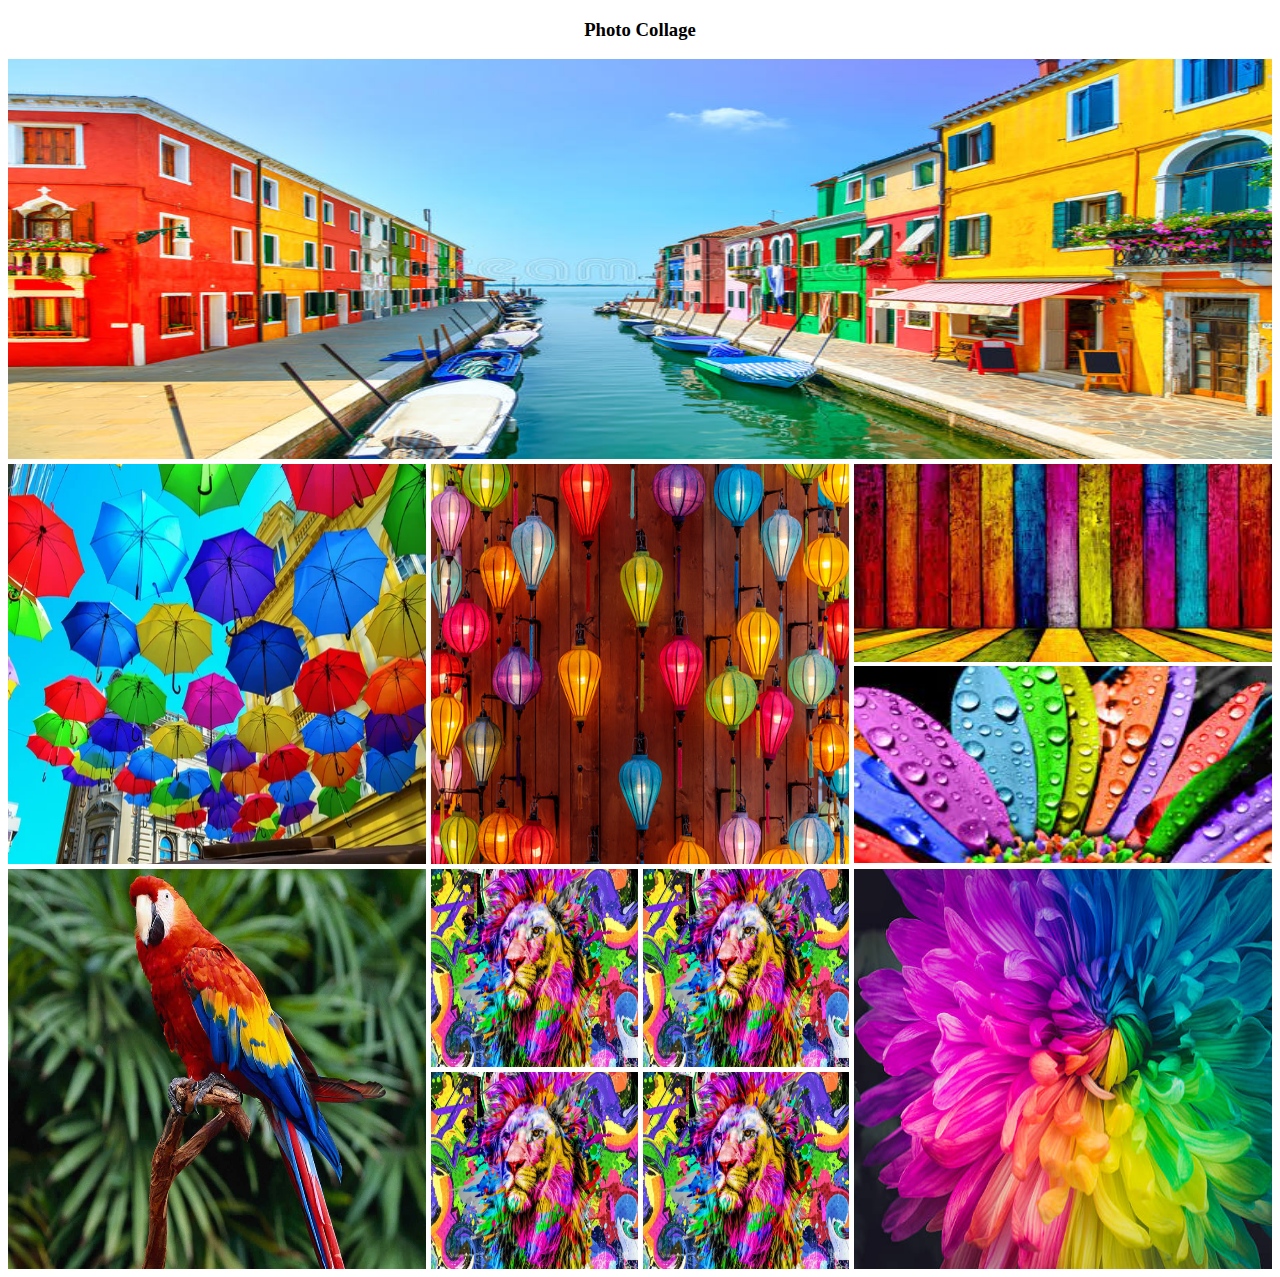
<file: index.html>
<!DOCTYPE html>
 <html lang="en">
 <head>
    <meta charset="UTF-8">
    <meta name="viewport" content="width=device-width, initial-scale=1.0">
    <title>Photo collage</title>
    <link rel="stylesheet" href="style/style.css">
 </head>
 <body>
<header>
    <h3>Photo Collage </h3>
</header>

<main>

<section>
    <div class="row">
        <img src="img/A.jpg" alt="">
    </div>

   <div class="row">
    <div>
        <img src="img/B.jpg" alt="">
    </div>
    <div>
        <img src="img/C.jpg" alt="">
    </div>
   
    <div class="verticle">
        <img src="img/D.jpg" alt="">
        <img src="img/E.jpg" alt="">
    </div>


   </div>

   <div class="row">
    <div>
        <img src="img/F.jpg" alt="">
    </div>

    <div class="squere-box">
            <img src="img/G.jpg" alt="">
            <img src="img/G.jpg" alt="">
            <img src="img/G.jpg" alt="">
            <img src="img/G.jpg" alt="">
    </div>

    <div>
        <img src="img/H.jpg" alt="">
    </div>

   </div>



</section>











</main>


<footer></footer>

    
 </body>
 </html>
</file>
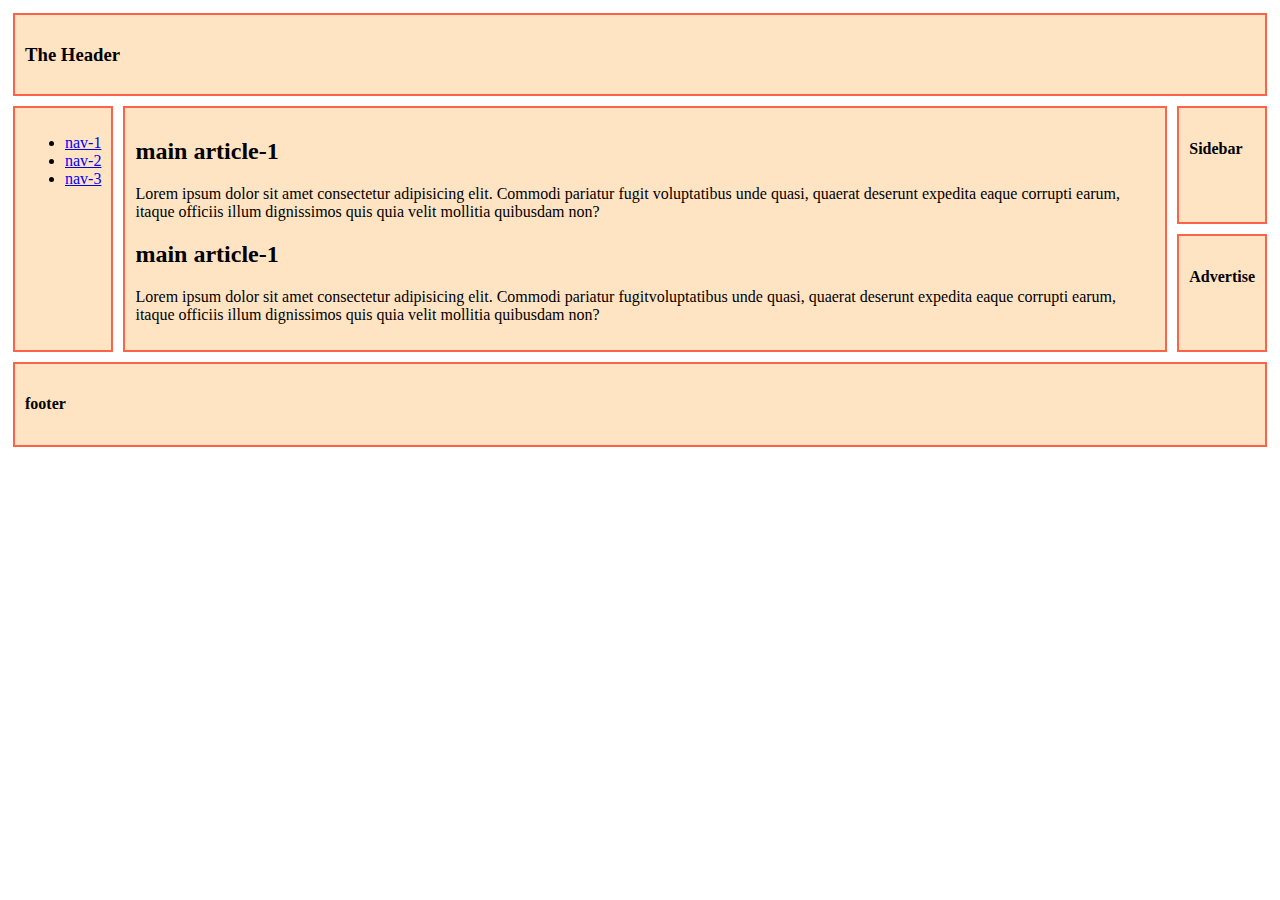
<file: grid.html>
<!DOCTYPE html>
<html lang="en">

<head>
    <meta charset="UTF-8">
    <meta name="viewport" content="width=device-width, initial-scale=1.0">
    <title>layout</title>
    <link rel="stylesheet" href="style/grid.css">
</head>

<body class="container">
    <header class="header">
        <h3>The Header</h3>
    </header>
    <nav class="nav">
        <ul>
            <li><a href="#">nav-1</a></li>
            <li><a href="#">nav-2</a></li>
            <li><a href="#">nav-3</a></li>
        </ul>

    </nav>

    <main class="main">

        <article>
            <h2>main article-1</h2>
            <p>Lorem ipsum dolor sit amet consectetur adipisicing elit. Commodi pariatur fugit voluptatibus unde
                quasi, quaerat deserunt expedita eaque corrupti earum, itaque officiis illum dignissimos quis quia
                velit mollitia quibusdam non?</p>
        </article>
        <article>
            <h2>main article-1</h2>
            <p>Lorem ipsum dolor sit amet consectetur adipisicing elit. Commodi pariatur fugitvoluptatibus unde
                quasi, quaerat deserunt expedita eaque corrupti earum, itaque officiis illum dignissimos quis quia
                velit mollitia quibusdam non?</p>
        </article>
    </main>

    <div class="sidebar">
        <h4>Sidebar</h4>
    </div>
    <div class="advertise">
        <h4>Advertise</h4>
    </div>

    <footer class="footer">
        <h4>footer</h4>
    </footer>
</body>

</html>
</file>
<file: style/style.css>
/* height: calc( (100% - 5px)/2 ); */

     h3{
        text-align: center;
     }
  img{
      width: 100%;
      height: 100%;
     }


 .row{
   height: 400px;
   display: flex;
   gap: 5px;
   margin-bottom: 5px;
 }

.row > div{
   flex: 1;
}

.verticle  img{
   height: calc( (100% - 5px)/2 );
 }

 .squere-box{
   display: grid;
   grid-template-columns: repeat(2,1fr);
   gap: 5px;
 }
</file>
<file: style/grid.css>
.header , .nav , .main , .sidebar , .advertise , .footer{
    background-color: bisque;
    border: 2px solid tomato;
    margin: 5px;
    padding: 10px;
 }

 
.container{
    display: grid;
    grid-template-areas: 
    "  header   header   header   header     "
    "  nav      main     main     sidebar    "
    "  nav      main     main     advertise  "
    " footer    footer    footer   footer    "
    
    ;
}


.header{
    grid-area: header;
}

.nav{
    grid-area: nav;
}

.main{
    grid-area: main;
}

.sidebar{
    grid-area: sidebar;
}

.advertise{
    grid-area: advertise;
}

.footer{
    grid-area: footer;
}


@media screen  and (max-width:576px)  {

    .container{
        grid-template-areas: 
        
        "header"

        "nav"
        "main"
        "sidebar"
        "advertise"
        "footer"
        
        ;
    }
    
}


@media screen and (min-width:576px) and (max-width:992px) {

    .container {
        grid-template-areas: 
        " header   header   header"
        " nav      nav      nav"
        "sidebar  main       main"
        "advertise footer  footer"
        
        ;
    }
    
}












 
/* 
@media screen and (max-width: 576px) {
    .container{
        grid-template-areas: 
        "header"
        
        "nav"
        "main"
        "sidebar"
        "advertise"
        "footer"
        ;
    }
}

@media screen and (min-width:576px) and (max-width:992px) {
    .container{
        grid-template-areas: 
        "header header header"
        "nav    nav     nav"
        "sidebar main  main"
        "advertise footer footer"
        ;
    }
} */
</file>
